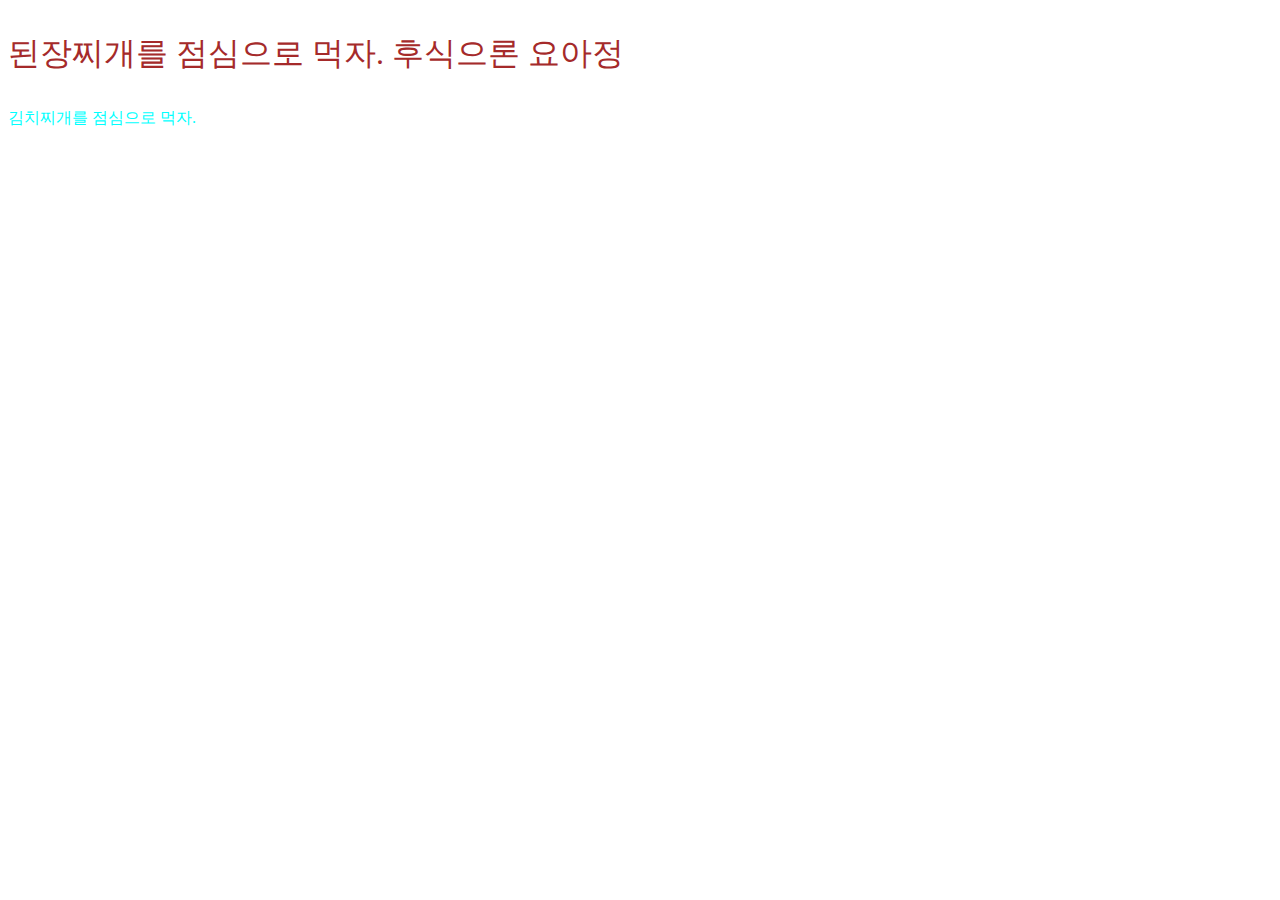
<file: ex01/index.html>
<!DOCTYPE html>
<html lang="en">
  <head>
    <meta charset="UTF-8" />
    <meta name="viewport" content="width=device-width, initial-scale=1.0" />
    <title>Document</title>
  </head>
  <body>
    <div style="color: aqua">
      <p style="color: brown; font-size: 24pt">
        된장찌개를 점심으로 먹자.
        <span>후식으론 요아정</span>
      </p>
      <p>김치찌개를 점심으로 먹자.</p>
    </div>
  </body>
</html>
</file>
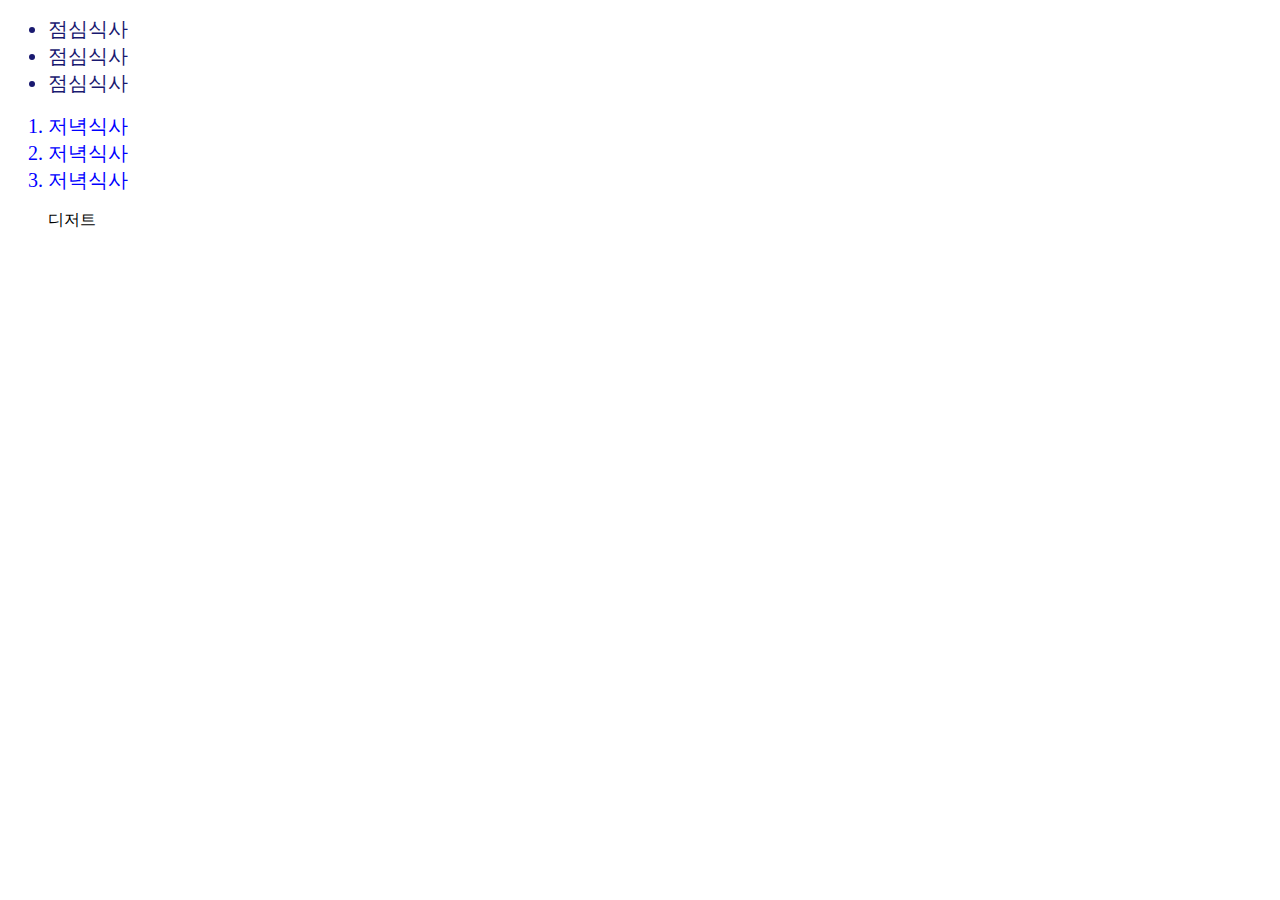
<file: ex02/index.html>
<!DOCTYPE html>
<html lang="en">
  <head>
    <meta charset="UTF-8" />
    <meta name="viewport" content="width=device-width, initial-scale=1.0" />
    <title>Document</title>
  </head>
  <style>
    li {
      color: midnightblue;
      font-size: 20px;
    }

    ol li {
      color: bisque;
    }
    ol li {
      color: blue;
    }
  </style>
  <body>
    <ul>
      <li>점심식사</li>
      <li>점심식사</li>
      <li>점심식사</li>
    </ul>
    <ol>
      <li>저녁식사</li>
      <li>저녁식사</li>
      <li>저녁식사</li>
      <p>디저트</p>
    </ol>
  </body>
</html>
</file>
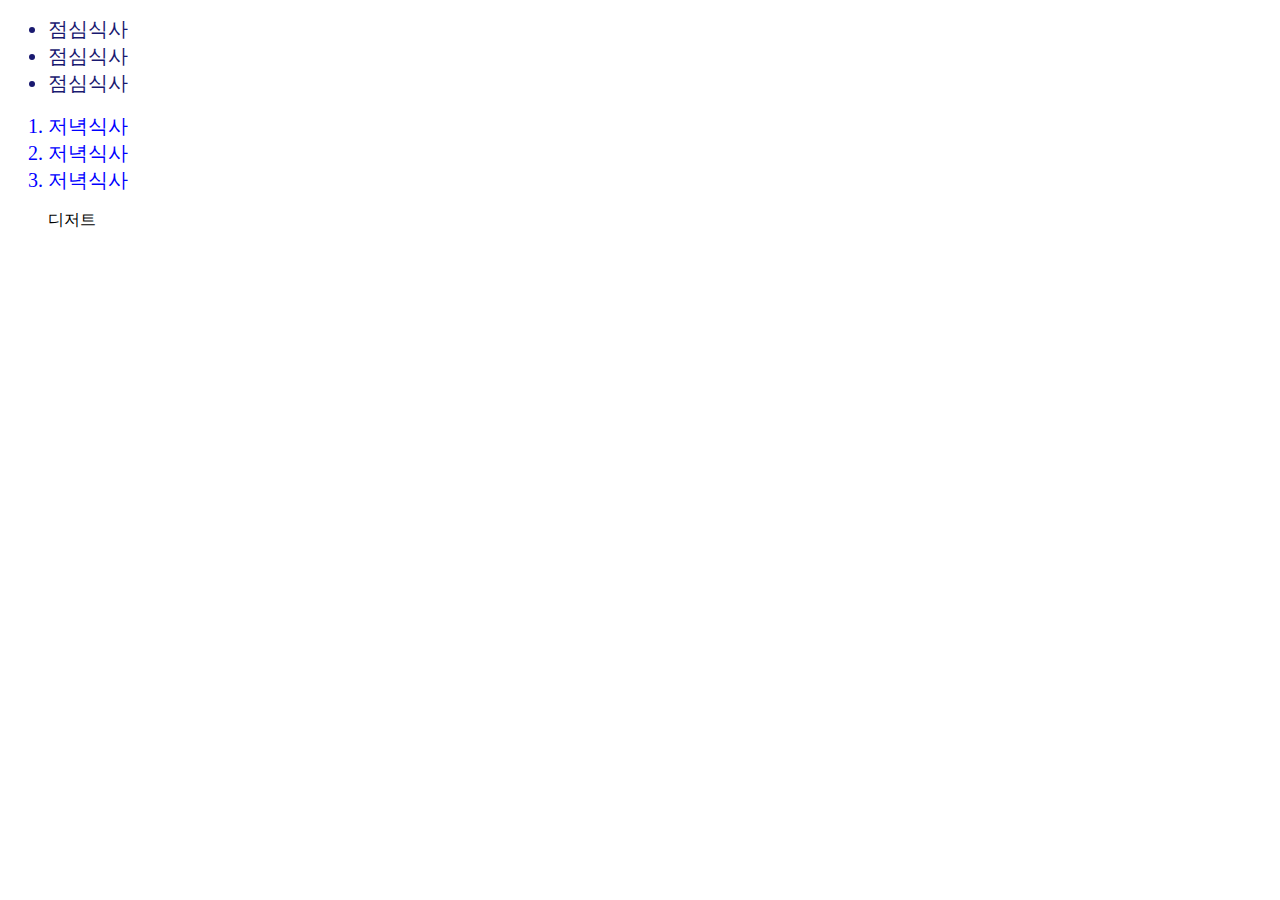
<file: ex03/index.html>
<!DOCTYPE html>
<html lang="en">
  <head>
    <meta charset="UTF-8" />
    <meta name="viewport" content="width=device-width, initial-scale=1.0" />
    <title>Document</title>
    <link rel="stylesheet" href="styles.css" />
  </head>
  <body>
    <ul>
      <li>점심식사</li>
      <li>점심식사</li>
      <li>점심식사</li>
    </ul>
    <ol>
      <li>저녁식사</li>
      <li>저녁식사</li>
      <li>저녁식사</li>
      <p>디저트</p>
    </ol>
  </body>
</html>
</file>
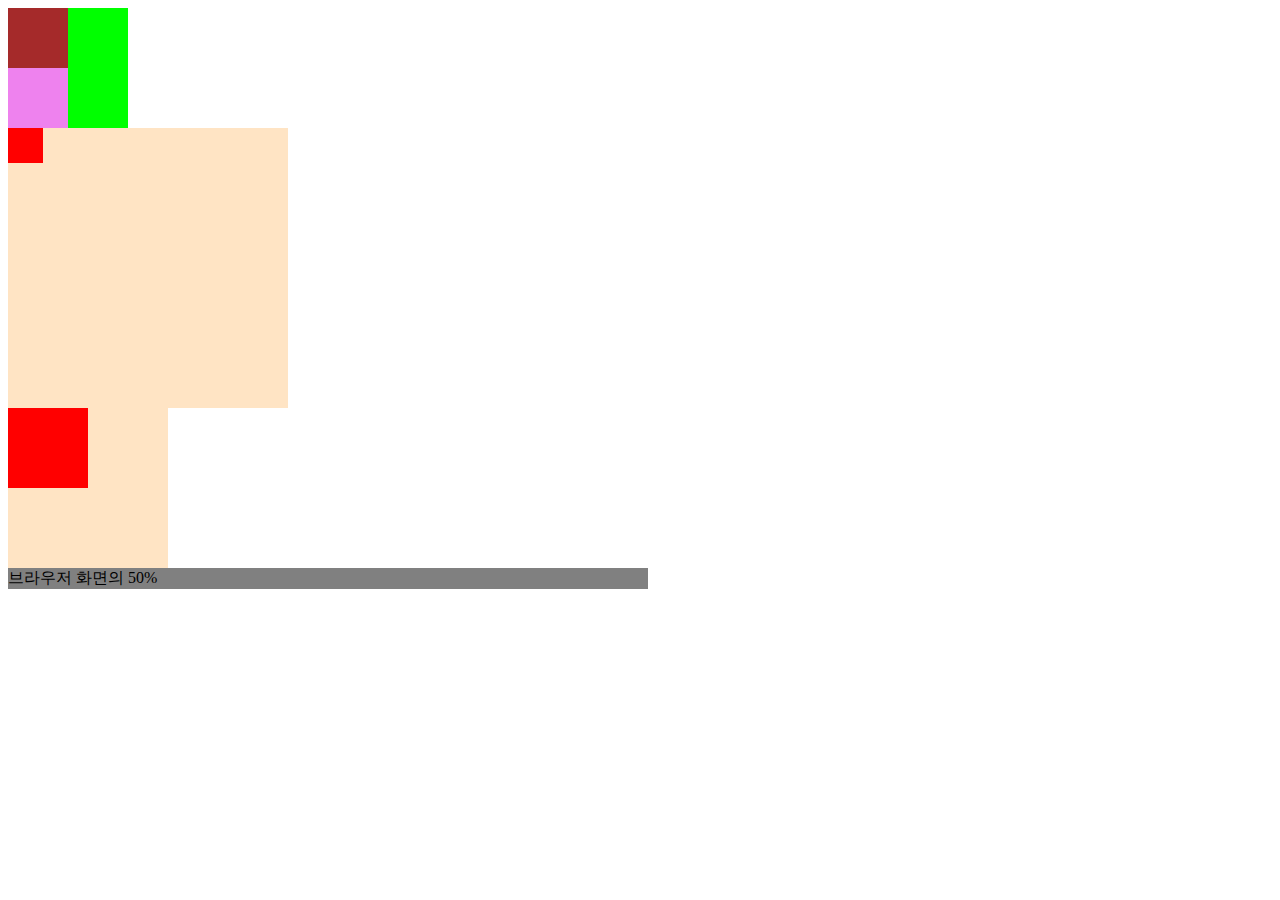
<file: ex04/index.html>
<!DOCTYPE html>
<html lang="en">
  <head>
    <meta charset="UTF-8" />
    <meta name="viewport" content="width=device-width, initial-scale=1.0" />
    <title>Document</title>
  </head>
  <body>
    <!-- 단위 -->
    <div style="width: 120px; height: 120px; background-color: lime">
      <div style="width: 60px; height: 60px; background-color: brown"></div>
      <div style="width: 50%; height: 50%; background-color: violet"></div>
    </div>
    <!-- em,rem -->
    <div>
      <div
        style="
          font-size: 28px;
          width: 10em;
          height: 10em;
          background-color: bisque;
        "
      >
        <div
          style="font-size: 7px; width: 5em; height: 5em; background-color: red"
        ></div>
      </div>
    </div>
    <div>
      <div
        style="
          font-size: 28px;
          width: 10rem;
          height: 10rem;
          background-color: bisque;
        "
      >
        <div
          style="
            font-size: 7px;
            width: 5rem;
            height: 5rem;
            background-color: red;
          "
        ></div>
      </div>
    </div>
    <!-- 뷰포트 -->
    <div style="width: 50vw; background-color: gray">브라우저 화면의 50%</div>
  </body>
</html>
</file>
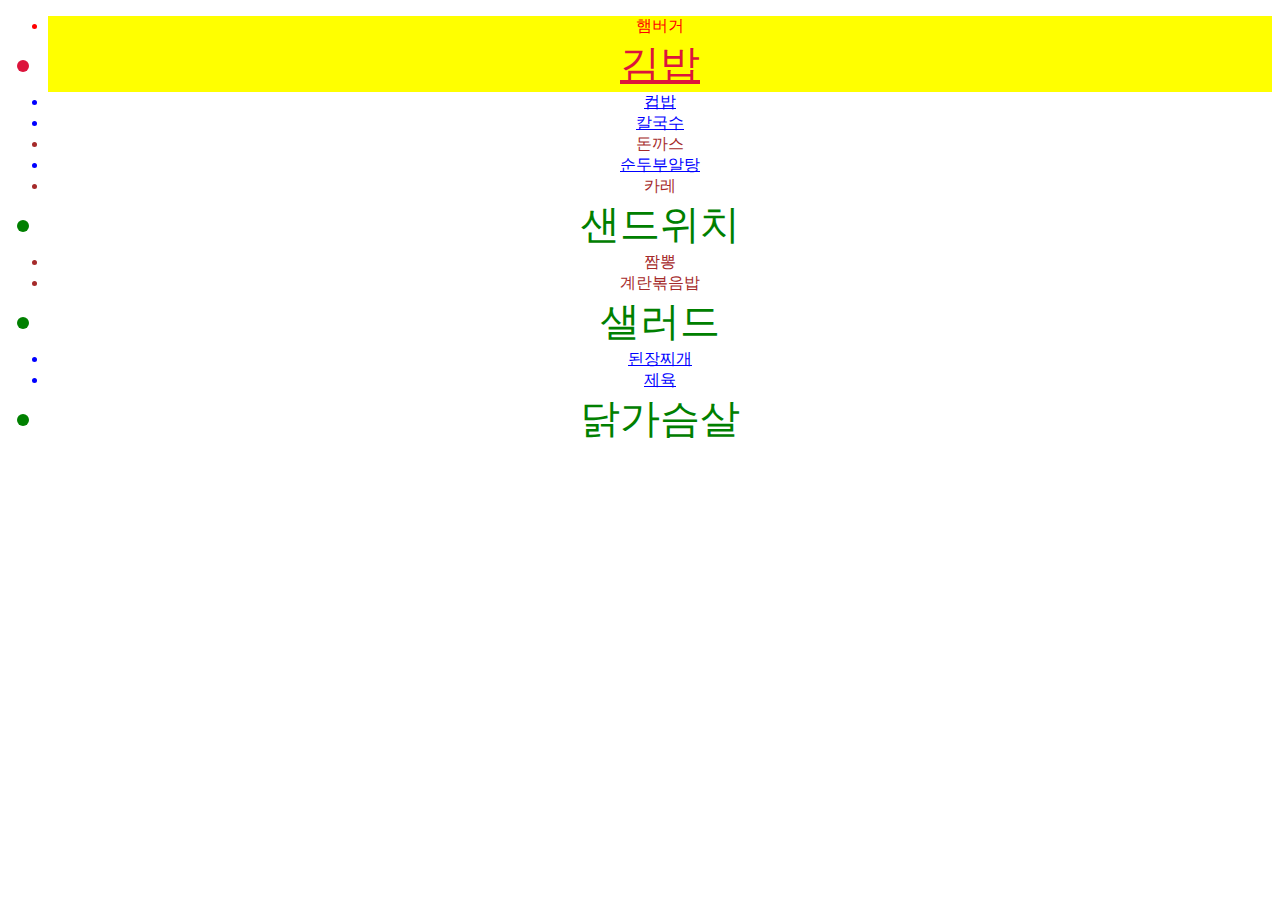
<file: ex05/index.html>
<!DOCTYPE html>
<html lang="en">
  <head>
    <meta charset="UTF-8" />
    <meta name="viewport" content="width=device-width, initial-scale=1.0" />
    <title>Document</title>
    <style>
      li {
        color: brown;
      }

      .한식 {
        text-decoration: underline;
        color: blue;
      }
      .diet {
        font-size: 30pt;
        color: green;
      }

      #special {
        background-color: yellow;
        color: red;
      }
      #special2 {
        background-color: yellow;
        color: crimson;
      }
      * {
        /* box model 과 같이 생각하는 게 좋음*/
        text-align: center;
      }
    </style>
  </head>
  <body>
    <ul>
      <li id="special">햄버거</li>
      <li id="special2" class="한식 diet">김밥</li>
      <li class="한식">컵밥</li>
      <li class="한식">칼국수</li>
      <li>돈까스</li>
      <li class="한식">순두부알탕</li>
      <li>카레</li>
      <li class="diet">샌드위치</li>
      <li>짬뽕</li>
      <li>계란볶음밥</li>
      <li class="diet">샐러드</li>
      <li class="한식">된장찌개</li>
      <li class="한식">제육</li>
      <li class="diet">닭가슴살</li>
    </ul>
  </body>
</html>
</file>
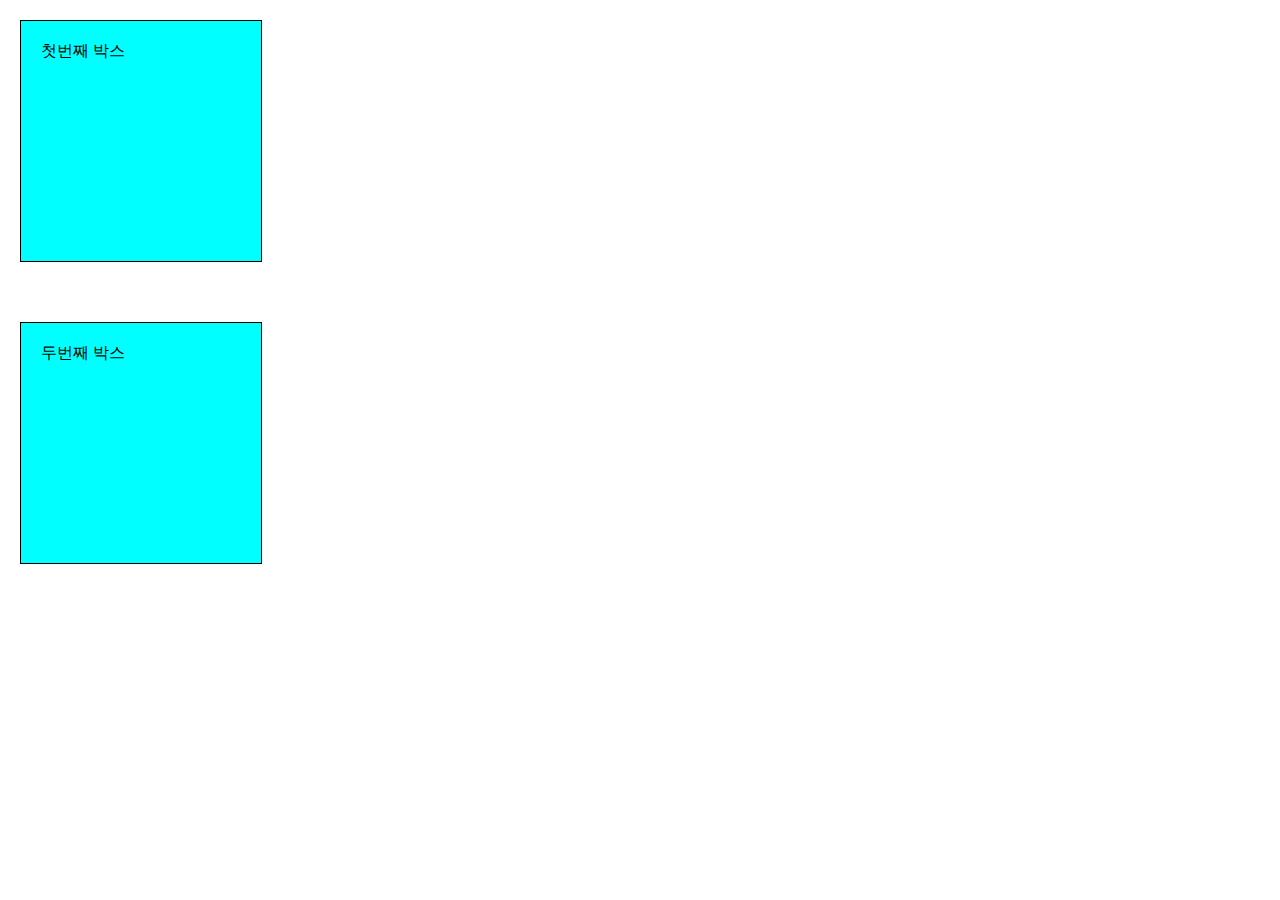
<file: ex06/index.html>
<!DOCTYPE html>
<html lang="en">
  <head>
    <meta charset="UTF-8" />
    <meta name="viewport" content="width=device-width, initial-scale=1.0" />
    <title>Document</title>
    <style>
      * {
        margin: 0;
        padding: 0;
      }
      .box {
        background-color: cyan;
        /* content */
        width: 200px;
        height: 200px;
        /* padding */
        padding: 20px;
        /* border */
        border: 1px solid black;
        /* margin */
        margin: 20px;
      }
      #box1 {
        margin-bottom: 40px;
      }
      #box2 {
        margin-top: 60px;
      }
    </style>
  </head>
  <body>
    <!-- div, box -->
    <div class="box" id="box1">첫번째 박스</div>
    <div class="box" id="box2">두번째 박스</div>
  </body>
</html>
</file>
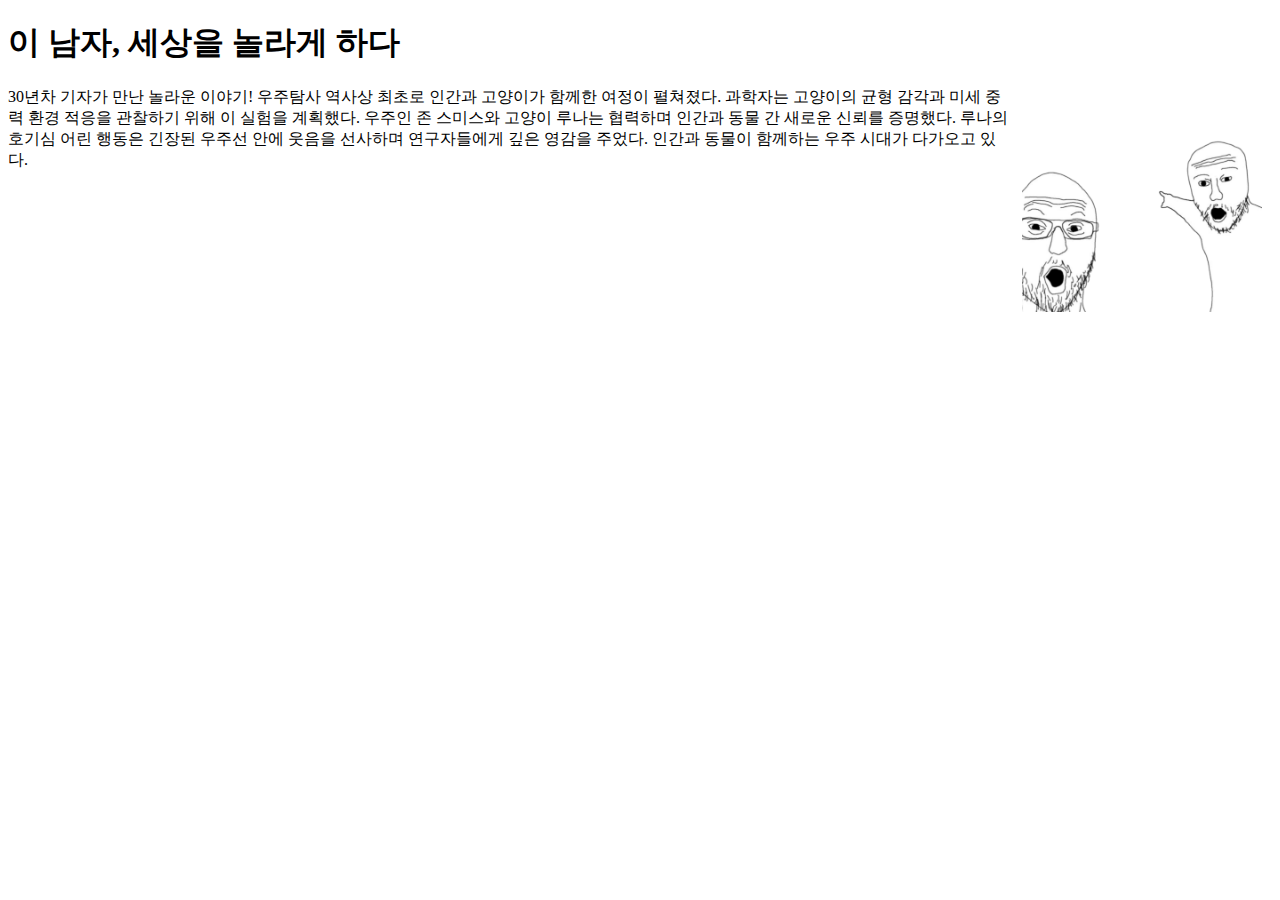
<file: ex08/index.html>
<!DOCTYPE html>
<html lang="en">
  <head>
    <meta charset="UTF-8" />
    <meta name="viewport" content="width=device-width, initial-scale=1.0" />
    <title>Document</title>
    <style>
      #article_img {
        width: 240px;
        float: right;
        margin: 10px;
      }
    </style>
  </head>
  <body>
    <div>
      <h1>이 남자, 세상을 놀라게 하다</h1>
      <img id="article_img" src="wojak.jpg" alt="이미지" />

      30년차 기자가 만난 놀라운 이야기! 우주탐사 역사상 최초로 인간과 고양이가
      함께한 여정이 펼쳐졌다. 과학자는 고양이의 균형 감각과 미세 중력 환경
      적응을 관찰하기 위해 이 실험을 계획했다. 우주인 존 스미스와 고양이 루나는
      협력하며 인간과 동물 간 새로운 신뢰를 증명했다. 루나의 호기심 어린 행동은
      긴장된 우주선 안에 웃음을 선사하며 연구자들에게 깊은 영감을 주었다. 인간과
      동물이 함께하는 우주 시대가 다가오고 있다.
    </div>
  </body>
</html>
</file>
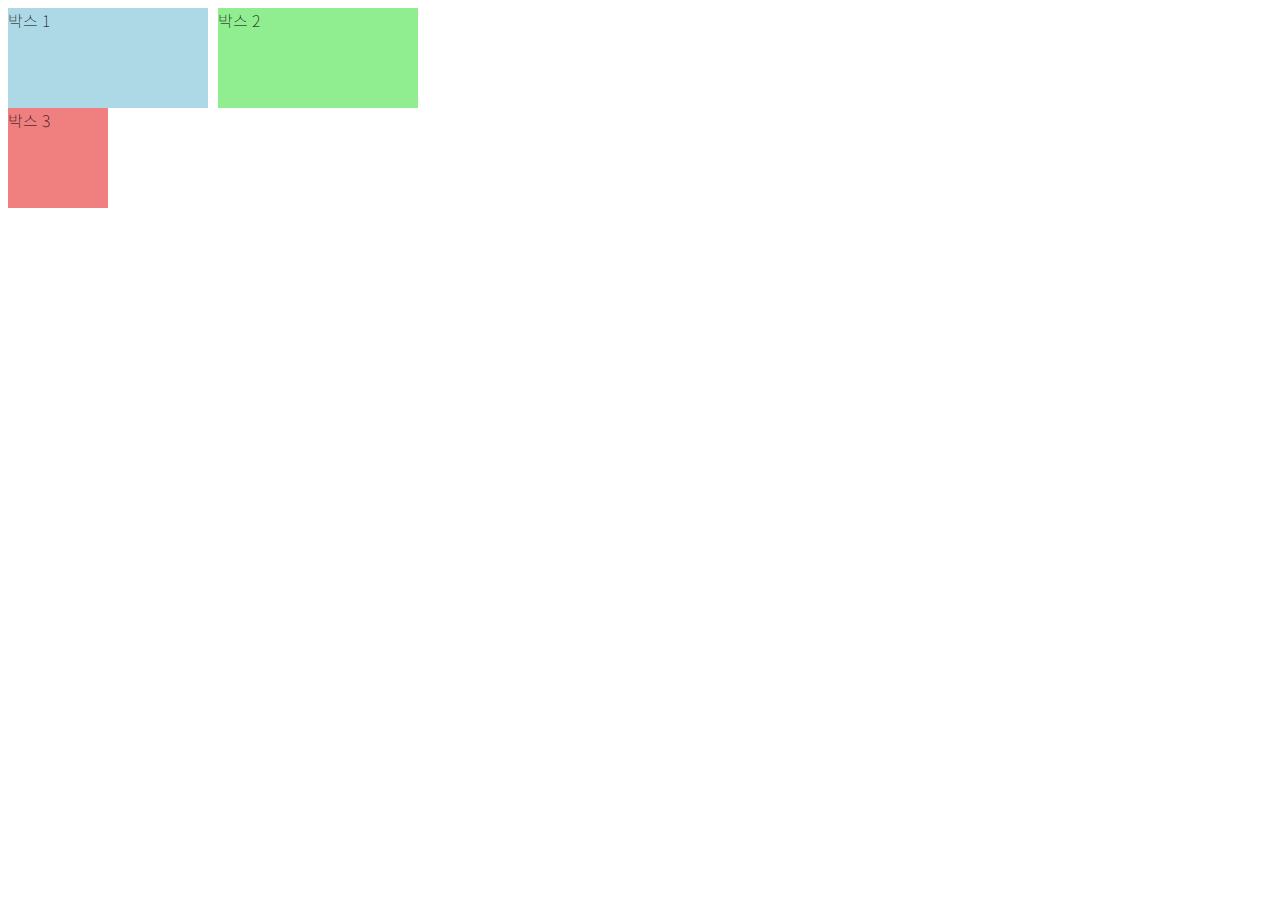
<file: ex09/index.html>
<!DOCTYPE html>
<html lang="en">
  <head>
    <link rel="preconnect" href="https://fonts.googleapis.com" />
    <link rel="preconnect" href="https://fonts.gstatic.com" crossorigin />
    <link
      href="https://fonts.googleapis.com/css2?family=Do+Hyeon&family=Noto+Sans+KR:wght@100..900&display=swap"
      rel="stylesheet"
    />
    <meta charset="UTF-8" />
    <meta name="viewport" content="width=device-width, initial-scale=1.0" />
    <title>Document</title>
    <style>
      .box1 {
        width: 200px;
        height: 100px;
        background-color: lightblue;
        margin-right: 10px;
        float: left;
      }
      .box2 {
        width: 200px;
        height: 100px;
        background-color: lightgreen;
        margin-right: 10px;
        float: left;
      }
      .box3 {
        /* 직접 clear both 를 해도 되고 */
        width: 100px;
        height: 100px;
        background-color: lightcoral;
      }
      body {
        font-family: "Noto Sans KR", serif;
        font-optical-sizing: auto;
        font-weight: 100;
        font-style: normal;
      }
    </style>
  </head>
  <body>
    <!-- div.box1{박스 1}+div.box2{박스 2}+div.box3{박스 3} -->
    <div class="box1">박스 1</div>
    <div class="box2">박스 2</div>
    <!-- float 가 붙지않게 clear를 끼워넣을 수도 있다 -->
    <div style="clear: both"></div>
    <div class="box3">박스 3</div>
  </body>
</html>
</file>
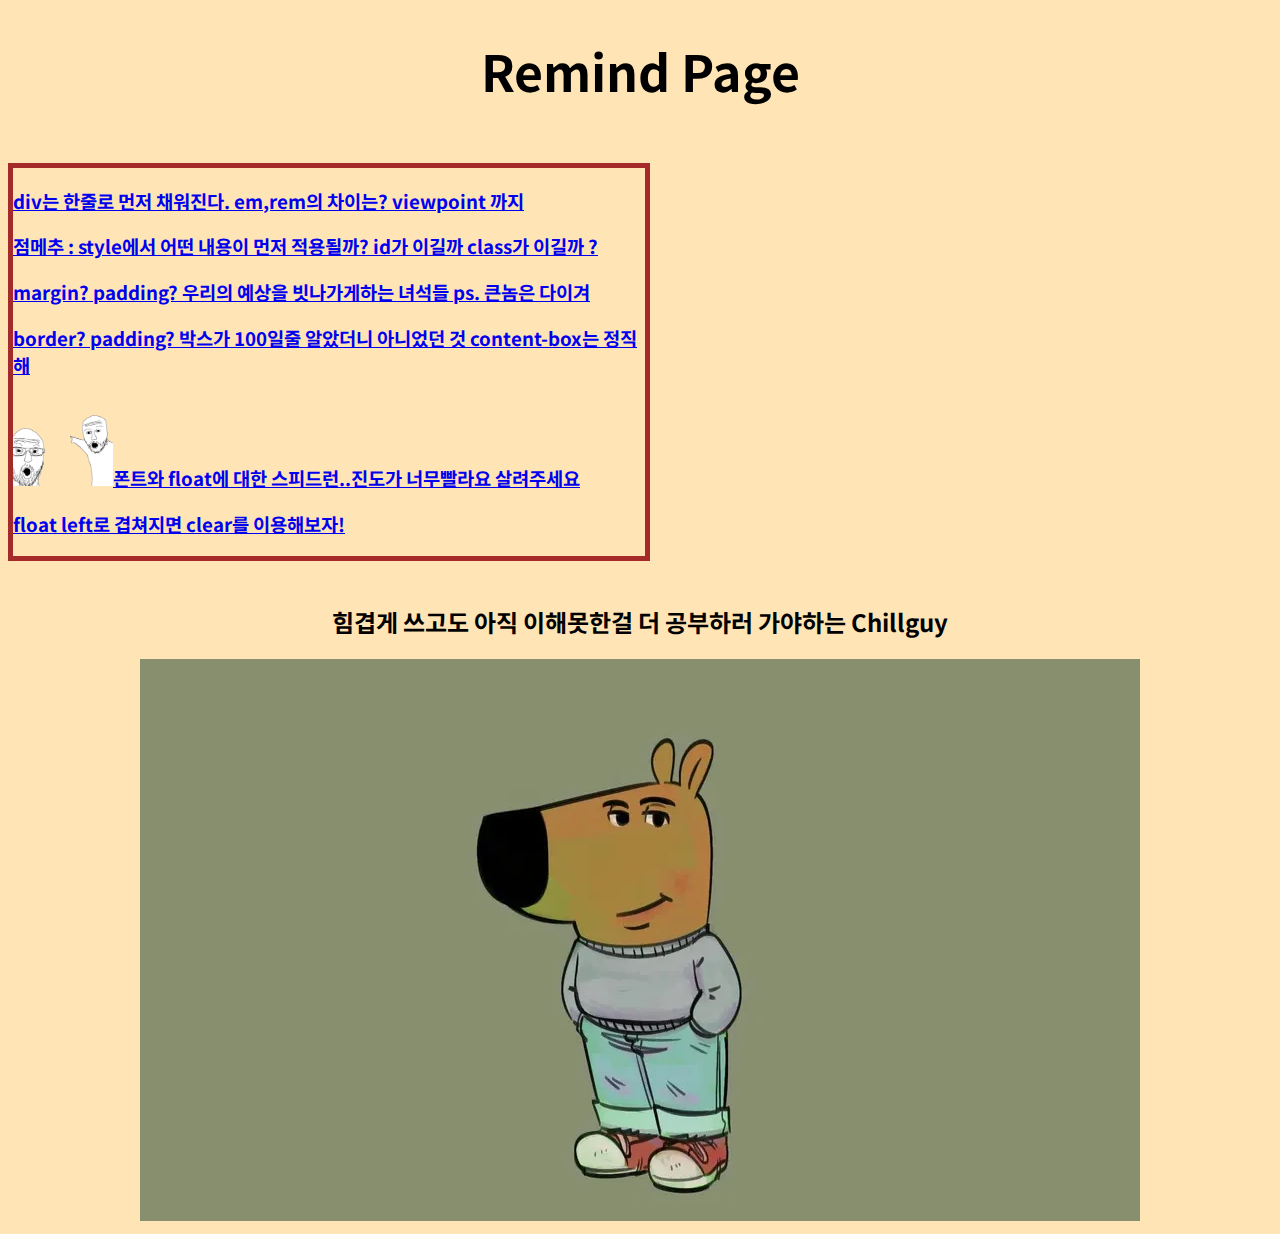
<file: remind/index.html>
<!DOCTYPE html>
<html lang="en">
  <head>
    <meta property="og:title" content="Remind">
<meta property="og:description" content="끝이없다">
<meta property="og:image" content="https://github.com/lSNOTNULL/20250120-Remind1/raw/main/chillguy.webp">
    <link rel="preconnect" href="https://fonts.googleapis.com" />
    <link rel="preconnect" href="https://fonts.gstatic.com" crossorigin />
    <link
      href="https://fonts.googleapis.com/css2?family=Do+Hyeon&family=Noto+Sans+KR:wght@100..900&display=swap"
      rel="stylesheet"
    />
    <link
      rel="icon"
      type="image/png"
      href="./favicon-96x96.png"
      sizes="96x96"
    />
    <link rel="icon" type="image/svg+xml" href="./favicon.svg" />
    <link rel="shortcut icon" href="./favicon.ico" />
    <link
      rel="apple-touch-icon"
      sizes="180x180"
      href="./apple-touch-icon.png"
    />
    <link rel="manifest" href="./site.webmanifest" />
    <meta charset="UTF-8" />
    <meta name="viewport" content="width=device-width, initial-scale=1.0" />
    <title>Document</title>
    <style>
      .title {
        text-align: center;
        font-size: 50px;
      }
      * {
        background-color: moccasin;
      }
      .content-box {
        width: 50%;
        border: 5px solid brown;
      }
      .mid {
        text-align: center;
      }
      body {
        font-family: "Noto Sans KR", serif;
        font-optical-sizing: auto;
        font-weight: 500;
        font-style: normal;
      }
    </style>
  </head>
  <body>
    <h1 class="title">Remind Page</h1>
    <br />
    <div class="content-box">
      <h3>
        <a href="../ex04/index.html"
          >div는 한줄로 먼저 채워진다. em,rem의 차이는? viewpoint 까지</a
        >
      </h3>
      <h3>
        <a href="../ex05/index.html"
          >점메추 : style에서 어떤 내용이 먼저 적용될까? id가 이길까 class가
          이길까 ?</a
        >
      </h3>
      <h3>
        <a href="../ex06/index.html">
          margin? padding? 우리의 예상을 빗나가게하는 녀석들 ps. 큰놈은
          다이겨</a
        >
      </h3>
      <h3>
        <a href="../ex07/index.html">
          border? padding? 박스가 100일줄 알았더니 아니었던 것 content-box는
          정직해</a
        >
      </h3>
      <h3>
        <a href="../ex08/index.html"
          ><img width="100px" src="../ex08/wojak.jpg" alt="이미지" />폰트와
          float에 대한 스피드런..진도가 너무빨라요 살려주세요</a
        >
      </h3>
      <h3>
        <a href="../ex09/index.html"
          >float left로 겹쳐지면 clear를 이용해보자!</a
        >
      </h3>
    </div>
    <br />
    <div class="mid">
      <h2>힘겹게 쓰고도 아직 이해못한걸 더 공부하러 가야하는 Chillguy</h2>
      <img src="../chillguy.webp" alt="chill하군.." />
    </div>
  </body>
</html>
</file>
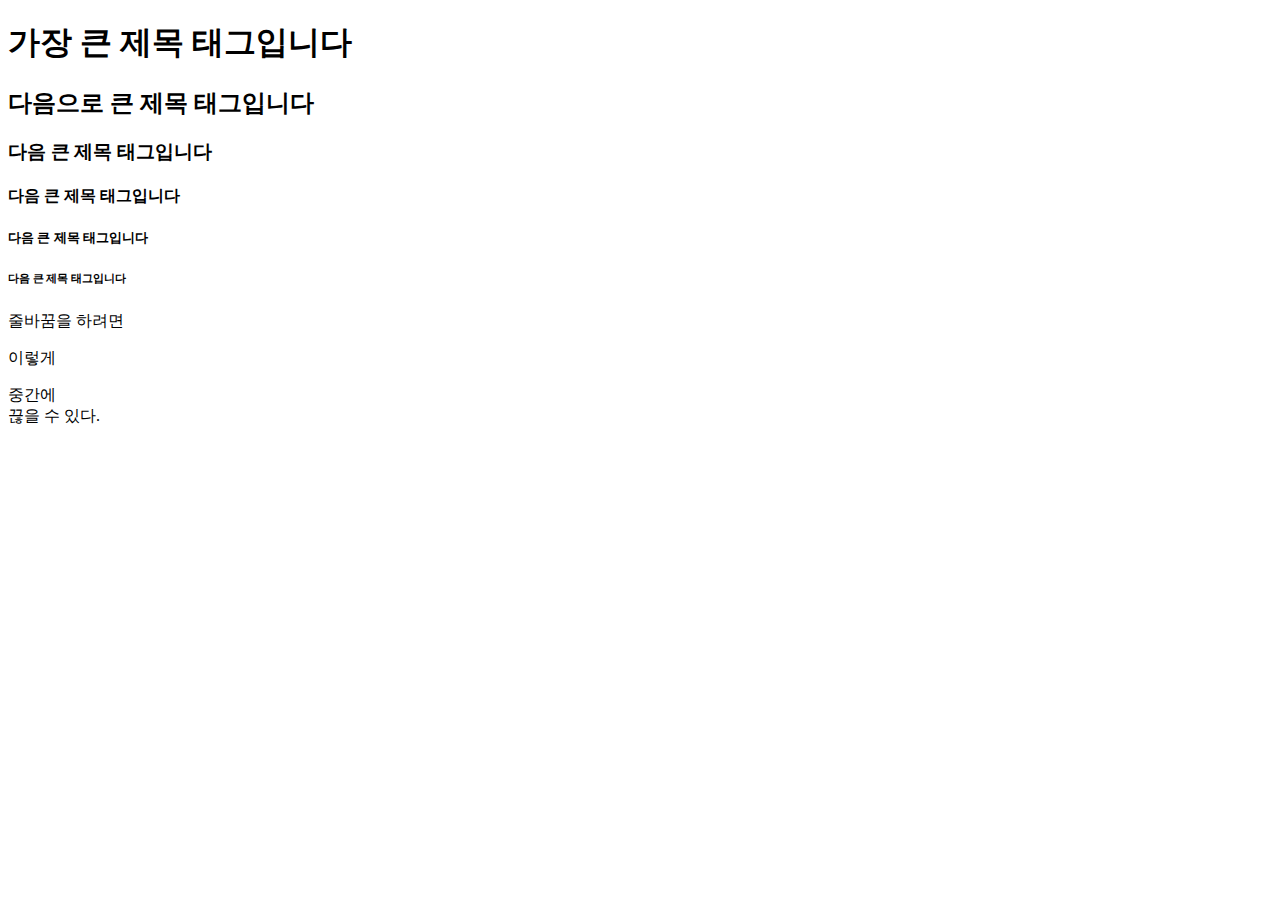
<file: 250120review.html>
<!DOCTYPE html>
<html lang="en">
  <head>
    <meta property="og:title" content="날씨가 Chill 하군">
    <meta property="og:description" content="Chill 하게 수정해볼까">
    <meta property="og:image" content="https://github.com/lSNOTNULL/250120/raw/main/chillguy.webp">
    <link rel="icon" type="image/png" href="./favicon-96x96.png" sizes="96x96" />
<link rel="icon" type="image/svg+xml" href="./favicon.svg" />
<link rel="shortcut icon" href="./favicon.ico" />
<link rel="apple-touch-icon" sizes="180x180" href="/apple-touch-icon.png" />
<link rel="manifest" href="./site.webmanifest" />
    <meta charset="UTF-8" />
    <meta name="viewport" content="width=device-width, initial-scale=1.0" />
    <title>Document</title>
  </head>
  <body>
    <h1>가장 큰 제목 태그입니다</h1>
    <h2>다음으로 큰 제목 태그입니다</h2>
    <h3>다음 큰 제목 태그입니다</h3>
    <h4>다음 큰 제목 태그입니다</h4>
    <h5>다음 큰 제목 태그입니다</h5>
    <h6>다음 큰 제목 태그입니다</h6>
    <p>줄바꿈을 하려면</p>
    <p>이렇게</p>
    중간에 <br />끊을 수 있다.
  </body>
</html>
</file>
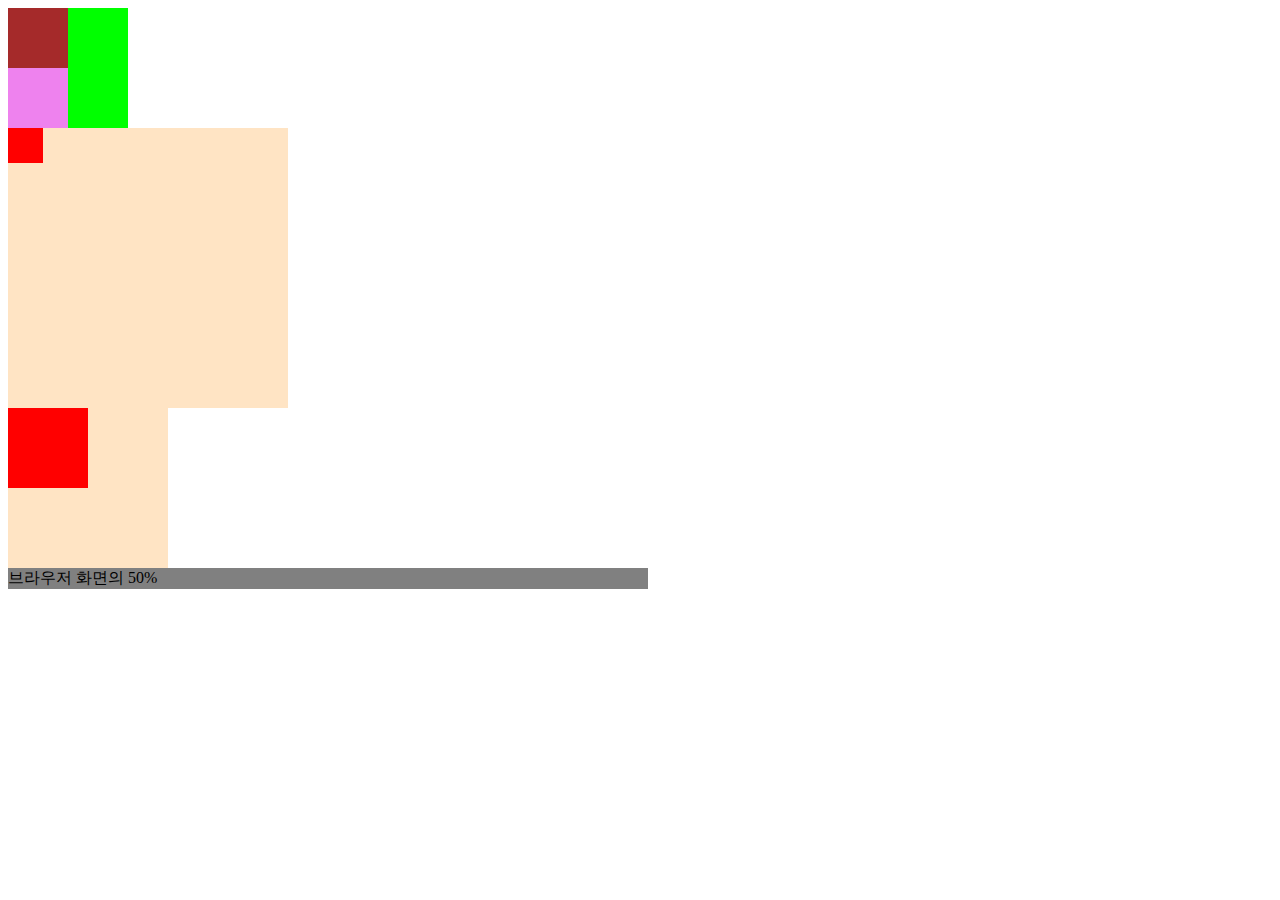
<file: ex04/2.html>
<!DOCTYPE html>
<html lang="en">
  <head>
    <meta charset="UTF-8" />
    <meta name="viewport" content="width=device-width, initial-scale=1.0" />
    <title>Document</title>
  </head>
  <body>
    <!-- 단위 -->
    <div style="width: 120px; height: 120px; background-color: lime">
      <div style="width: 60px; height: 60px; background-color: brown"></div>
      <div style="width: 50%; height: 50%; background-color: violet"></div>
    </div>
    <!-- em, rem -->
    <div>
      <div
        style="
          font-size: 28px;
          width: 10em;
          height: 10em;
          background-color: bisque;
        "
      >
        <div
          style="font-size: 7px; width: 5em; height: 5em; background-color: red"
        ></div>
      </div>
    </div>
    <div>
      <div
        style="
          font-size: 28px;
          width: 10rem;
          height: 10rem;
          background-color: bisque;
        "
      >
        <div
          style="
            font-size: 7px;
            width: 5rem;
            height: 5rem;
            background-color: red;
          "
        ></div>
      </div>
    </div>
    <!-- 뷰포트 -->
    <div style="width: 50vw; background-color: gray">브라우저 화면의 50%</div>
  </body>
</html>
</file>
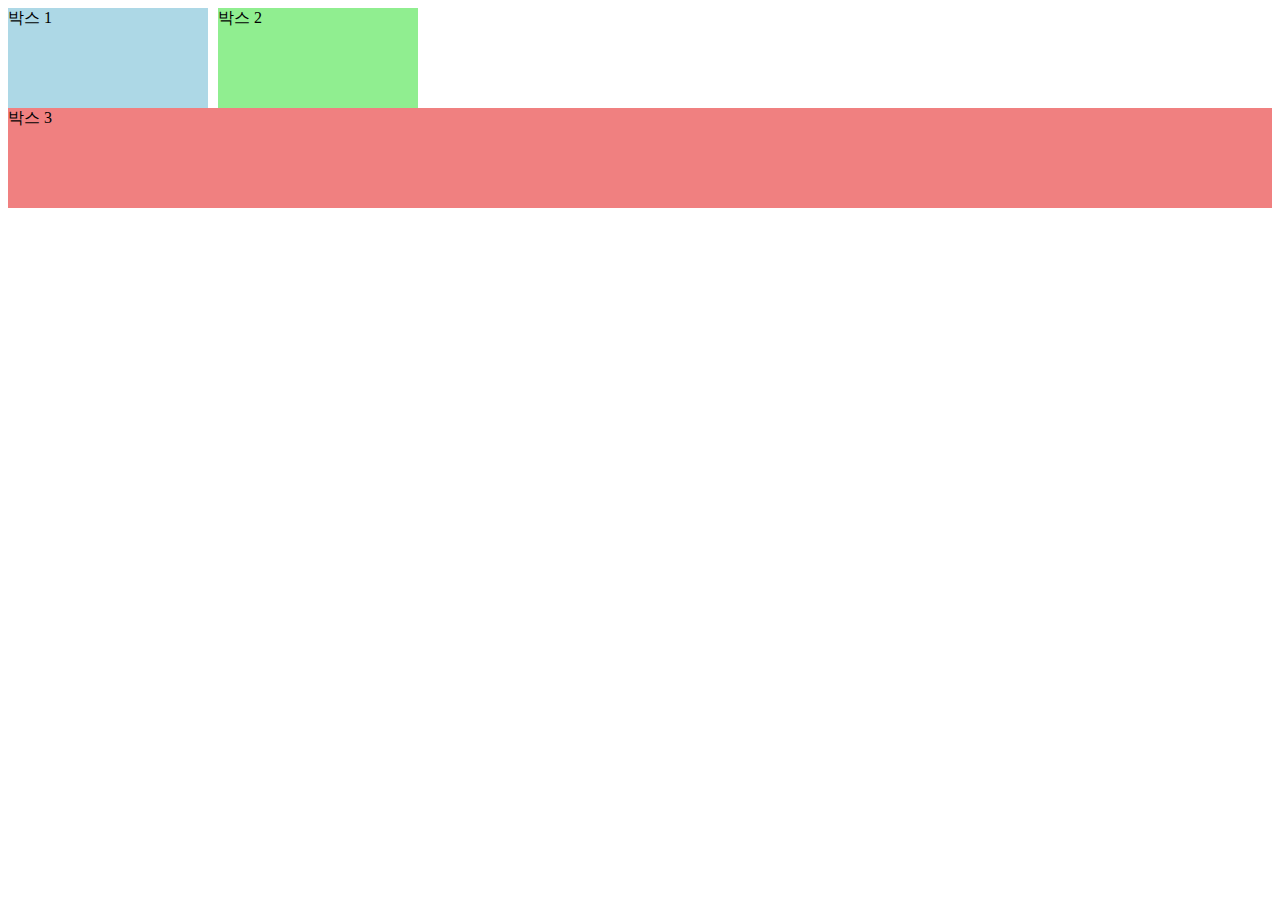
<file: ex09/index 09 원본.html>
<!DOCTYPE html>
<html lang="en">
  <head>
    <meta charset="UTF-8" />
    <meta name="viewport" content="width=device-width, initial-scale=1.0" />
    <title>Document</title>
    <style>
      .box1 {
        width: 200px;
        height: 100px;
        background-color: lightblue;
        margin-right: 10px;
        float: left;
      }
      .box2 {
        width: 200px;
        height: 100px;
        background-color: lightgreen;
        margin-right: 10px;
        float: left;
      }
      .box3 {
        /* 직접해도 되고 */
        /* clear: both;  */
        width: 100%;
        height: 100px;
        background-color: lightcoral;
      }
    </style>
  </head>
  <body>
    <!-- div.box1{박스 1}+div.box2{박스 2}+div.box3{박스 3} -->
    <div class="box1">박스 1</div>
    <div class="box2">박스 2</div>
    <!-- float가 붙지 않게 flear를 끼워넣을 수도 있다 -->
    <div style="clear: both"></div>
    <div class="box3">박스 3</div>
  </body>
</html>
</file>
<file: ex03/styles.css>
li {
  color: midnightblue;
  font-size: 20px;
}

ol li {
  color: bisque;
}
ol li {
  color: blue;
}
/* Ctrl + `/` 주석처리 */
</file>
